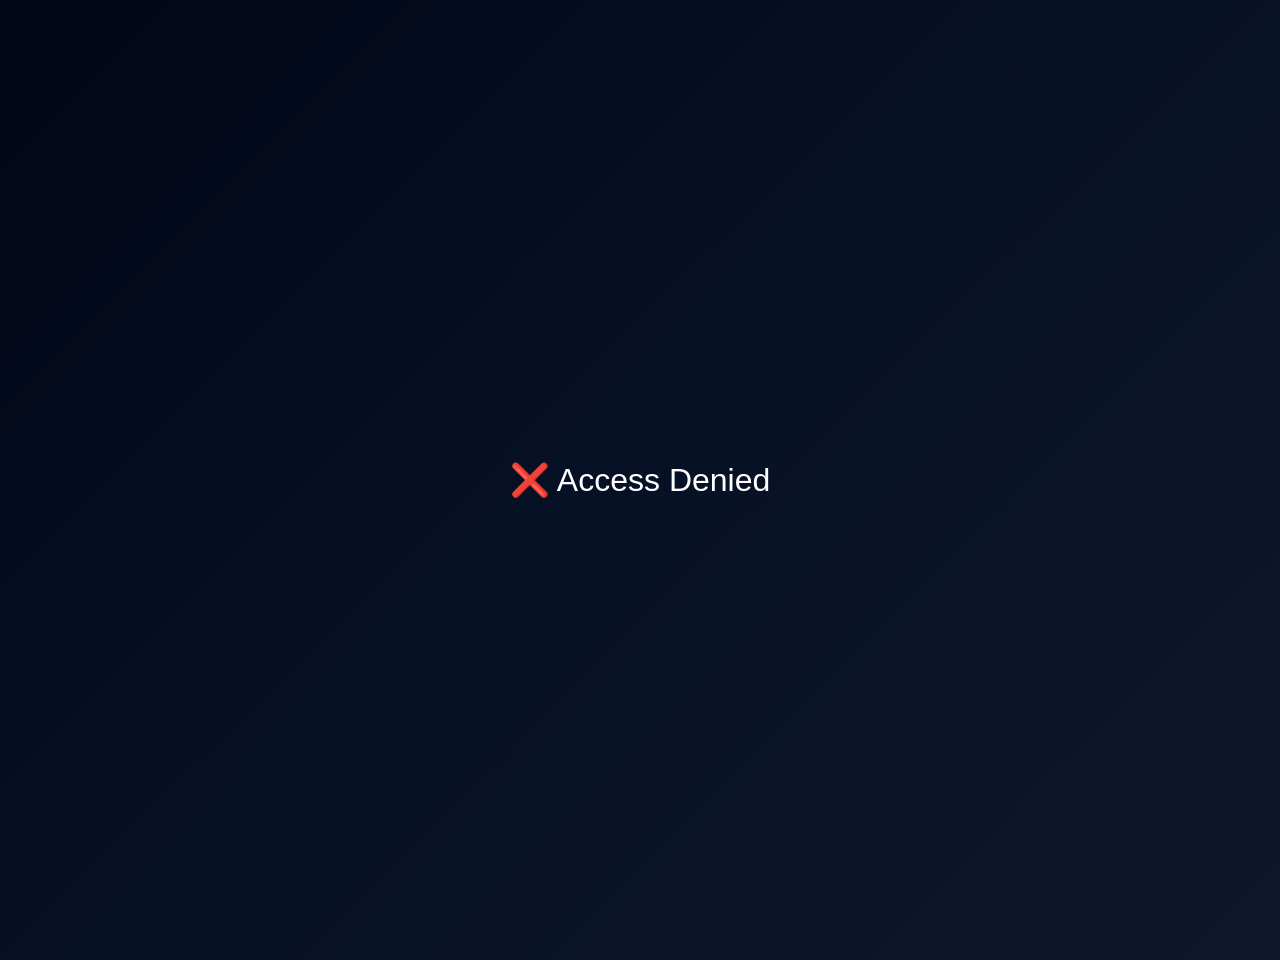
<file: backend/dashboard.html>
<!DOCTYPE html>
<html lang="en">
<head>
<meta charset="UTF-8">
<meta name="viewport" content="width=device-width, initial-scale=1.0">
<meta name="robots" content="noindex,nofollow">

<title>Ayush Rai | Private Admin Dashboard</title>

<style>
*{
margin:0;
padding:0;
box-sizing:border-box;
font-family:'Segoe UI',sans-serif;
}

body{
background:linear-gradient(135deg,#020617,#071126,#0f172a);
color:white;
padding:30px;
}

h1{
text-align:center;
color:#38bdf8;
font-size:40px;
margin-bottom:10px;
}

.subtitle{
text-align:center;
color:#94a3b8;
margin-bottom:30px;
}

.stats-grid{
display:grid;
grid-template-columns:repeat(auto-fit,minmax(220px,1fr));
gap:20px;
margin-bottom:30px;
}

.stat-card{
background:#0f172a;
padding:25px;
border-radius:18px;
text-align:center;
border:1px solid rgba(56,189,248,.3);
box-shadow:0 0 20px rgba(56,189,248,.15);
}

.stat-card h2{
font-size:38px;
color:#38bdf8;
margin-bottom:10px;
}

.stat-card p{
color:#94a3b8;
}

.status{
color:#22c55e;
font-weight:bold;
}

.top-bar{
display:flex;
gap:15px;
flex-wrap:wrap;
margin-bottom:25px;
}

.refresh{
background:#0ea5e9;
color:white;
border:none;
padding:12px 20px;
border-radius:12px;
cursor:pointer;
font-size:15px;
}

.refresh:hover{
background:#0284c7;
}

#searchBox{
flex:1;
min-width:220px;
padding:14px;
background:#111827;
color:white;
border:none;
border-radius:12px;
outline:none;
font-size:15px;
}

.table{
overflow-x:auto;
background:#08111f;
border-radius:16px;
padding:5px;
}

table{
width:100%;
border-collapse:collapse;
}

th{
background:#111827;
color:#38bdf8;
padding:16px;
text-align:left;
}

td{
padding:15px;
border-bottom:1px solid #1f2937;
}

tr:hover{
background:#101d35;
}

.delete-btn{
background:#ef4444;
color:white;
border:none;
padding:8px 14px;
border-radius:8px;
cursor:pointer;
}

.delete-btn:hover{
background:#dc2626;
}

footer{
margin-top:30px;
text-align:center;
color:#64748b;
}

@media(max-width:768px){
body{padding:15px;}
h1{font-size:28px;}
th,td{padding:10px;font-size:14px;}
}
</style>
</head>
<body>

<h1>🔒 Ayush Rai Private Dashboard</h1>
<p class="subtitle">Authorized access only • Password Protected</p>

<div class="stats-grid">

<div class="stat-card">
<h2 id="totalMsg">0</h2>
<p>Total Messages</p>
</div>

<div class="stat-card">
<h2 id="emailCount">0</h2>
<p>Unique Emails</p>
</div>

<div class="stat-card">
<h2 class="status">PRIVATE</h2>
<p>Dashboard Status</p>
</div>

</div>

<div class="top-bar">

<button class="refresh" onclick="loadMessages()">
🔄 Refresh
</button>

<input id="searchBox" placeholder="🔍 Search by Name or Email...">

</div>

<div class="table">
<table>
<thead>
<tr>
<th>ID</th>
<th>Name</th>
<th>Email</th>
<th>Message</th>
<th>Delete</th>
</tr>
</thead>
<tbody id="messageTable"></tbody>
</table>
</div>

<footer>
Ayush Rai • Private Admin Dashboard • Auto Refresh Every 10 Seconds
</footer>

<script>

const API="https://ayush-ai-backend.onrender.com";

// PASSWORD POPUP
const PASSWORD=prompt("🔒 Enter Admin Password");

if(!PASSWORD){
document.body.innerHTML=`
<div style="display:flex;justify-content:center;align-items:center;height:100vh;font-size:32px;color:white;">
❌ Access Denied
</div>`;
throw new Error("Access Denied");
}

let allMessages=[];

async function loadMessages(){

try{

const response=await fetch(API+"/messages",{
headers:{
"X-Admin-Password":PASSWORD
}
});

if(response.status===401){
alert("❌ Wrong Password");
document.body.innerHTML=`
<div style="display:flex;justify-content:center;align-items:center;height:100vh;font-size:32px;color:white;">
❌ Unauthorized Access
</div>`;
return;
}

allMessages=await response.json();
renderMessages(allMessages);

document.getElementById("totalMsg").innerText=allMessages.length;

const uniqueEmails=[...new Set(allMessages.map(m=>m.email))];
document.getElementById("emailCount").innerText=uniqueEmails.length;

}catch(err){
alert("Unable to connect to backend.");
}

}

function renderMessages(messages){

const table=document.getElementById("messageTable");
table.innerHTML="";

messages.forEach(msg=>{

table.innerHTML+=`
<tr>
<td>${msg.id}</td>
<td>${msg.name}</td>
<td>${msg.email}</td>
<td>${msg.message}</td>
<td>
<button class="delete-btn" onclick="deleteMessage(${msg.id})">Delete</button>
</td>
</tr>`;

});

}

async function deleteMessage(id){

const ok=confirm("Delete this message?");
if(!ok) return;

await fetch(API+"/delete/"+id,{
method:"DELETE",
headers:{
"X-Admin-Password":PASSWORD
}
});

loadMessages();

}

// SEARCH

document.getElementById("searchBox").addEventListener("input",function(e){

const value=e.target.value.toLowerCase();

const filtered=allMessages.filter(msg=>
msg.name.toLowerCase().includes(value)||
msg.email.toLowerCase().includes(value)
);

renderMessages(filtered);

});

// AUTO REFRESH
setInterval(loadMessages,10000);
loadMessages();

</script>

</body>
</html>
</file>
